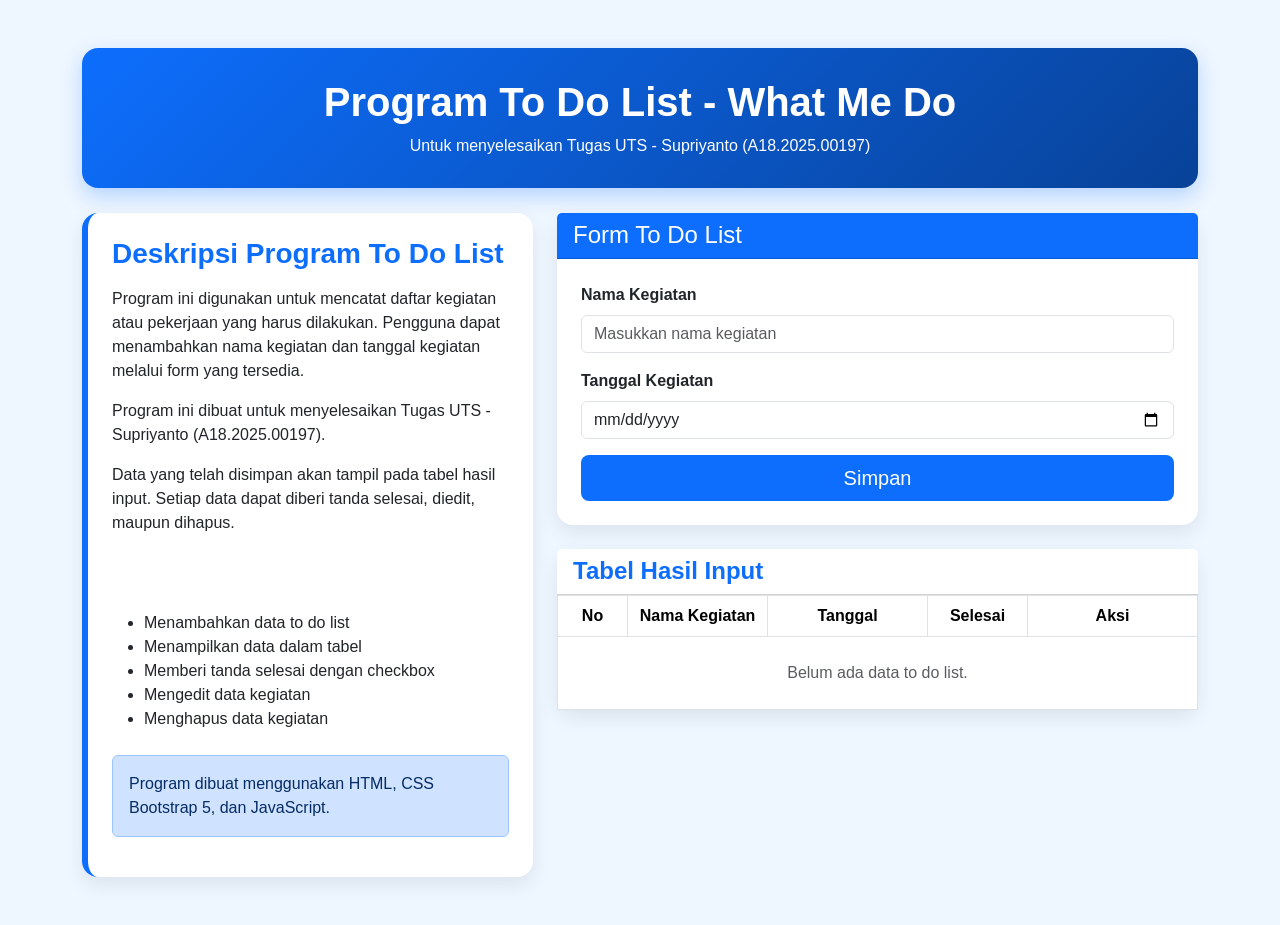
<file: to-do.html>
<!doctype html>
<html lang="id">

<head>
    <meta charset="utf-8">
    <meta name="viewport" content="width=device-width, initial-scale=1">
    <title>To Do List Bootstrap 5</title>

    <!-- Bootstrap 5 CSS -->
    <link href="https://cdn.jsdelivr.net/npm/bootstrap@5.3.3/dist/css/bootstrap.min.css" rel="stylesheet">
    <link rel="stylesheet" href="style.css">
</head>

<body>

    <div class="container my-5">
        <div class="page-header text-center">
            <h1 class="fw-bold mb-2">Program To Do List - What Me Do</h1>
            <p class="mb-0">Untuk menyelesaikan Tugas UTS - Supriyanto (A18.2025.00197)</p>
        </div>

        <div class="row g-4">

            <div class="col-lg-5">
                <div class="card card-custom description-box h-100">
                    <div class="card-body p-4">
                        <h3 class="fw-bold text-primary mb-3">Deskripsi Program To Do List</h3>

                        <p>
                            Program ini digunakan untuk mencatat daftar kegiatan atau pekerjaan
                            yang harus dilakukan. Pengguna dapat menambahkan nama kegiatan dan
                            tanggal kegiatan melalui form yang tersedia.
                        </p>

                        <p>
                            Program ini dibuat untuk menyelesaikan Tugas UTS - Supriyanto
                            (A18.2025.00197).
                        </p>

                        <p>
                            Data yang telah disimpan akan tampil pada tabel hasil input. Setiap data
                            dapat diberi tanda selesai, diedit, maupun dihapus.
                        </p>

                        <div class="mt-4">
                            <span class="badge badge-dark p-2 mb-2">Fitur Program</span>

                            <ul class="mt-3">
                                <li>Menambahkan data to do list</li>
                                <li>Menampilkan data dalam tabel</li>
                                <li>Memberi tanda selesai dengan checkbox</li>
                                <li>Mengedit data kegiatan</li>
                                <li>Menghapus data kegiatan</li>
                            </ul>
                        </div>

                        <div class="alert alert-primary mt-4">
                            Program dibuat menggunakan HTML, CSS Bootstrap 5, dan JavaScript.
                        </div>
                    </div>
                </div>
            </div>

            <div class="col-lg-7">
                <div class="card card-custom form-box mb-4">
                    <div class="card-header bg-primary text-white">
                        <h4 class="mb-0">Form To Do List</h4>
                    </div>

                    <div class="card-body p-4">
                        <form id="todoForm">
                            <input type="hidden" id="editIndex">

                            <div class="mb-3">
                                <label for="namaTodo" class="form-label fw-semibold">Nama Kegiatan</label>
                                <input type="text" class="form-control" id="namaTodo"
                                    placeholder="Masukkan nama kegiatan">
                            </div>

                            <div class="mb-3">
                                <label for="tanggalTodo" class="form-label fw-semibold">Tanggal Kegiatan</label>
                                <input type="date" class="form-control" id="tanggalTodo">
                            </div>

                            <div class="d-grid">
                                <button type="submit" class="btn btn-blue btn-lg" id="btnSimpan">
                                    Simpan
                                </button>
                            </div>
                        </form>
                    </div>
                </div>

                <div class="card card-custom">
                    <div class="card-header bg-white">
                        <h4 class="mb-0 text-primary fw-bold">Tabel Hasil Input</h4>
                    </div>

                    <div class="card-body p-0">
                        <div class="table-responsive">
                            <table class="table table-bordered table-hover align-middle mb-0">
                                <thead class="text-center">
                                    <tr>
                                        <th style="width: 70px;">No</th>
                                        <th>Nama Kegiatan</th>
                                        <th style="width: 160px;">Tanggal</th>
                                        <th style="width: 100px;">Selesai</th>
                                        <th style="width: 170px;">Aksi</th>
                                    </tr>
                                </thead>
                                <tbody id="todoTable">
                                    <tr>
                                        <td colspan="5" class="text-center text-muted py-4">
                                            Belum ada data to do list.
                                        </td>
                                    </tr>
                                </tbody>
                            </table>
                        </div>
                    </div>
                </div>

            </div>
        </div>
    </div>

    <script src="https://cdn.jsdelivr.net/npm/bootstrap@5.3.3/dist/js/bootstrap.bundle.min.js"></script>
    <script src="https://supri-untag.github.io/uts-pbw-2026/script.js"></script>

</body>
</html>
</file>
<file: style.css>
body {
    background: #eef6ff;
    font-family: Arial, sans-serif;
}

.page-header {
    background: linear-gradient(135deg, #0d6efd, #084298);
    color: white;
    padding: 30px;
    border-radius: 16px;
    margin-bottom: 25px;
    box-shadow: 0 8px 20px rgba(13, 110, 253, 0.25);
}

.card-custom {
    border: none;
    border-radius: 16px;
    box-shadow: 0 8px 20px rgba(0, 0, 0, 0.08);
}

.description-box {
    min-height: 430px;
    background: white;
    border-left: 6px solid #0d6efd;
}

.form-box {
    background: white;
}

.table thead {
    background: #0d6efd;
    color: white;
}

.btn-blue {
    background: #0d6efd;
    color: white;
    border: none;
}

.btn-blue:hover {
    background: #084298;
    color: white;
}

.completed {
    text-decoration: line-through;
    color: #6c757d;
}

.badge-blue {
    background: #dbeafe;
    color: #084298;
}
</file>
